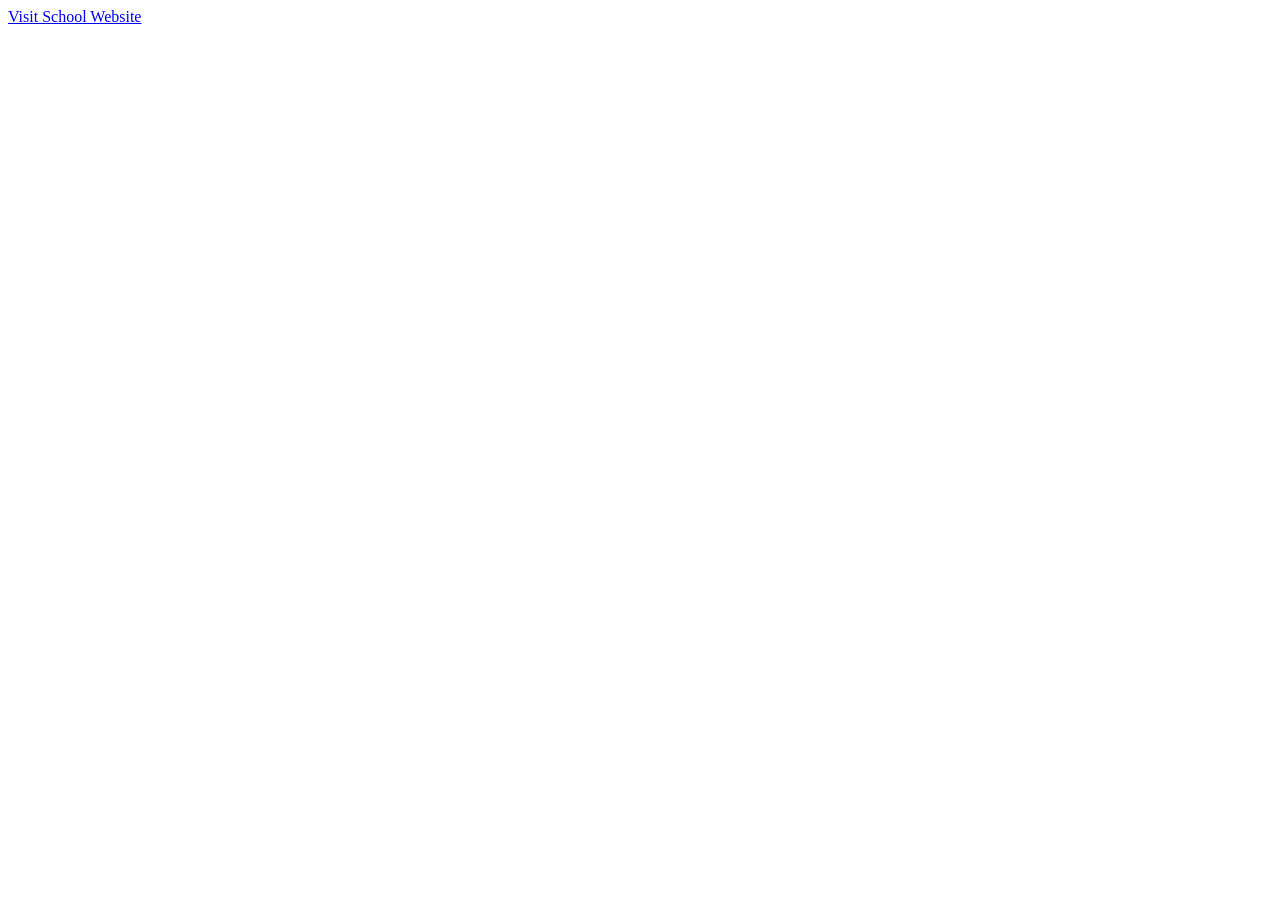
<file: School Website.html>
<!DOCTYPE html>
<html lang="en">
<head>
    <meta charset="UTF-8">
    <meta name="viewport" content="width=device-width, initial-scale=1.0">
    <title>School Website</title>
</head>
<body>
    <a href="School.html">Visit School Website</a>

</body>
</html>
</file>
